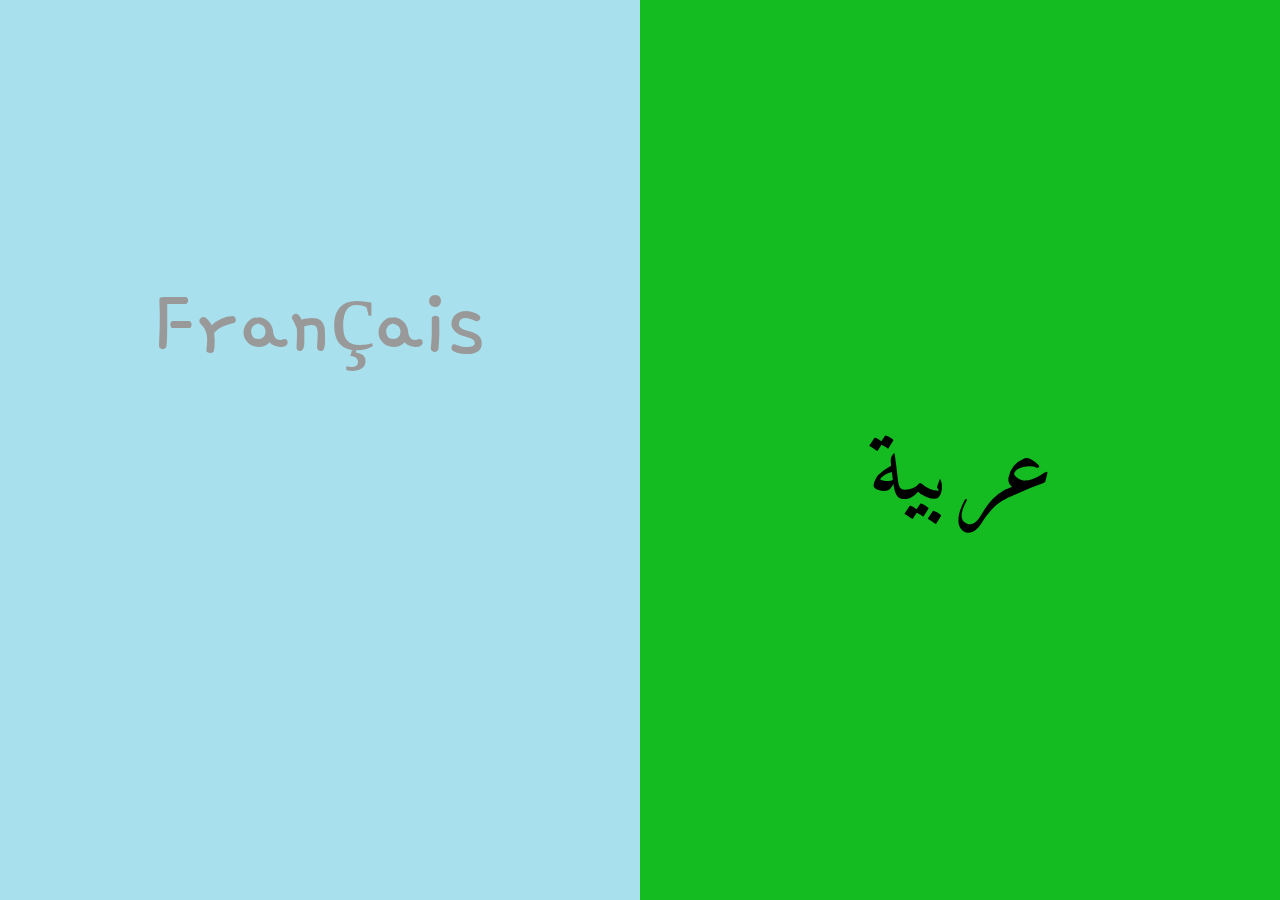
<file: project-site/index.html>
<!DOCTYPE html>
<html>
<head>
	<meta charset="utf-8">
	<link rel="shortcut icon" href="src/img/logo.png">
	<meta name="viewport" content="width=device-width, initial-scale=1">
	<link rel="stylesheet" type="text/css" href="src/langue.css">
	<link href="https://fonts.googleapis.com/css?family=Amiri:700" rel="stylesheet"> 
	<link href="https://fonts.googleapis.com/css?family=Gamja+Flower" rel="stylesheet"> 
	<title>Bienvenue</title>
</head>
<body>
	<a href="ar/index-ar.html">
		<div id="ar">عربية</div>
	</a>
	<a href="fr/index-fr.html">
		<div id="fr">Français</div>
	</a>
</body>
</html>
</file>
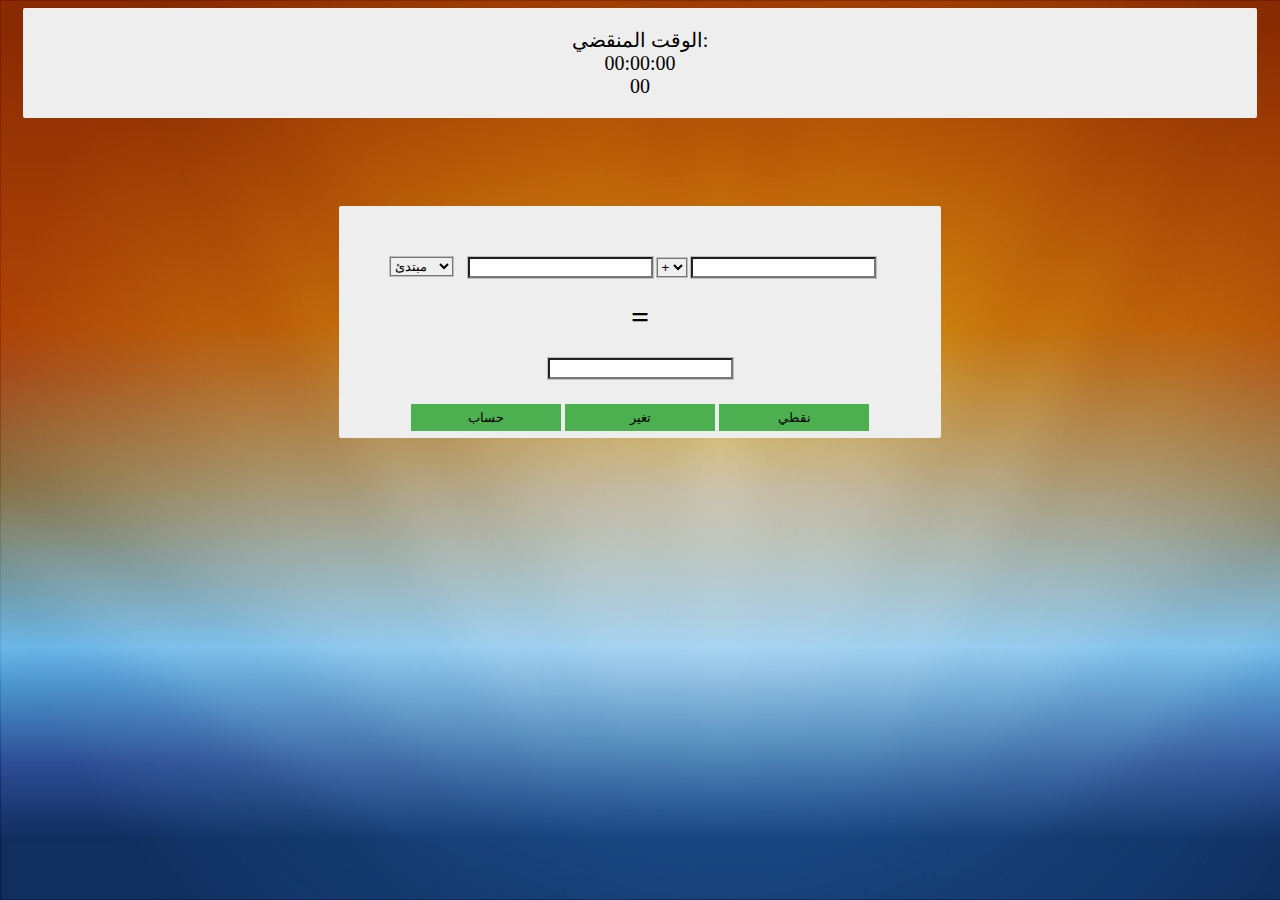
<file: project-calcule/calcule-ar.html>
<!DOCTYPE html>
<html>
<head>
	<meta charset="utf-8">
	<meta name="viewport" content="width=device-width, initial-scale=1">
	<link rel="stylesheet" type="text/css" href="src/style.css">
	<link rel="shortcut icon" href="../project-site/src/img/logo.png">
	<title>لعبة الحساب</title>
</head>
<body>
	<header>
		الوقت المنقضي:
		<br>
		<span id="h">00</span>:<span id="m">00</span>:<span id="s">00</span><br>
		<span id="chronometre">00</span>
	</header>
	<div id="operation">
		<select id="niveau" style="float: left;">
			<option value="1">مبتدئ</option>
			<option value="2">متوسط</option>
			<option value="3">نابغة</option>
		</select>
		<center>
		<input type="text" name="op1">
		<select id="op">
			<option value="plus">+</option>
			<option value="moins">-</option>
			<option value="multi">*</option>
			<option value="divi">/</option>
		</select>
		<input type="text" name="op2">

		<h1>=</h1><input type="text" name="resu" >
		<br>
		<center>
		<button onclick="r+=calcule(); generer(); chrono=5;" style="margin-top: 5%">حساب</button>
		<button onclick="generer(); chrono=5;" style="margin-top: 5%">تغير</button>
		<button onclick="alert('votre sccore est:'+r);" style="margin-top: 5%">نقطي</button>
	</center>
	</div>
	<div id="resulta">
		<div id="joueur"></div>
		<div id="machine"></div>
	</div>
	<script type="text/javascript" src="src/main.js"></script>
</body>
</html>
</file>
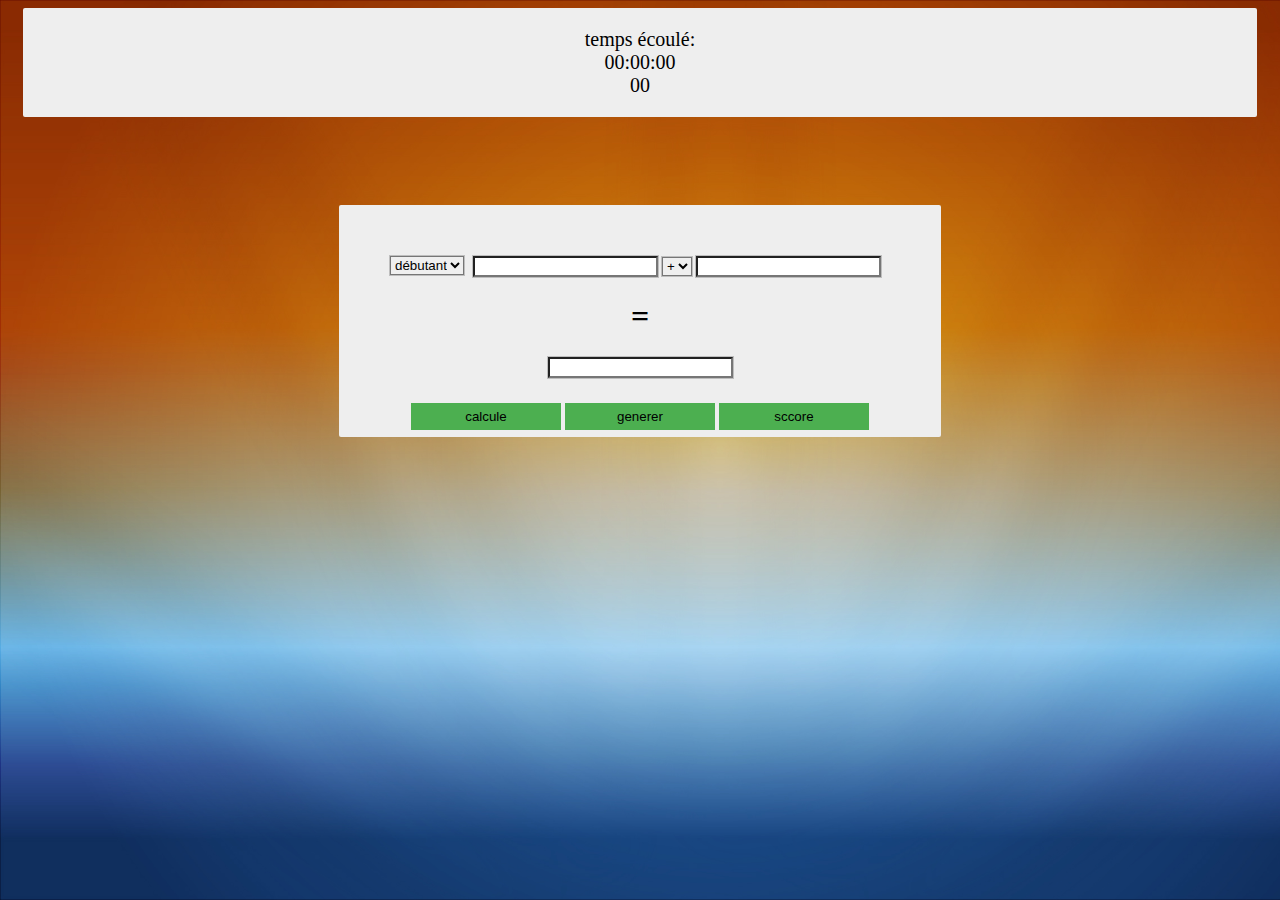
<file: project-calcule/calcule-fr.html>
<!DOCTYPE html>
<html>
<head>
	<meta charset="utf-8">
	<meta name="viewport" content="width=device-width, initial-scale=1">
	<link rel="stylesheet" type="text/css" href="src/style.css">
	<link rel="shortcut icon" href="../project-site/src/img/logo.png">
	<title>jeux de calcule</title>
</head>
<body>
	<header>
		temps écoulé:
		<br>
		<span id="h">00</span>:<span id="m">00</span>:<span id="s">00</span><br>
		<span id="chronometre">00</span>
	</header>
	<div id="operation">
		<select id="niveau" style="float: left;">
			<option value="1">débutant</option>
			<option value="2">normal</option>
			<option value="3">génie</option>
		</select>
		<center>
		<input type="text" name="op1">
		<select id="op">
			<option value="plus">+</option>
			<option value="moins">-</option>
			<option value="multi">*</option>
			<option value="divi">/</option>
		</select>
		<input type="text" name="op2">

		<h1>=</h1><input type="text" name="resu" >
		<br>
		<center>
		<button onclick="r+=calcule(); generer();chrono=5;" style="margin-top: 5%">calcule</button>
		<button onclick="generer(); chrono=5; b=true;" style="margin-top: 5%">generer</button>
		<button onclick="alert('votre sccore est:'+r);" style="margin-top: 5%">sccore</button>
	</center>
	</div>
	<div id="resulta">
		<div id="joueur"></div>
		<div id="machine"></div>
	</div>
	<script type="text/javascript" src="src/main.js"></script>
</body>
</html>
</file>
<file: project-site/src/langue.css>
#ar{
	top: 0px;
	background: #14bc22;
	right: 0px;
	width: 50%;
	height: 100%;
	position: fixed;
	overflow-x: hidden;
	font-family: 'Amiri', serif;
	text-align: center;
	padding-top: 30%;
	font-size: 8vw;
}
#fr{
	padding-top: 30%;
	font-size: 8vw;
	text-align: center;
	top: 0px;
	background: #29b2d1;
	left: 0px;
	width: 50%;
	height: 100%;
	position: fixed;
	overflow-x: hidden;
	font-family: 'Gamja Flower', cursive;
}
#fr:hover{
	opacity: 0.4;
	padding-top: 20%;
	transition: padding-top 1.75s;
}
#ar:hover{
	opacity: 0.4;
	padding-top: 20%;
	transition: padding-top 1.75s;
}
a, a:visited, a:active{
	text-decoration: none;
	color: black;
}
</file>
<file: project-calcule/src/style.css>
body{
	background: url(../../project-site/src/img/bg.jpg);
	height: 100%;
	background-size: cover;
	background-attachment: fixed;
}
header{
	text-align: center;
	font-size: 20px;
	background-color: #eeeeee;
	height: 30%;
	padding: 20px;
	border-radius: 2px;
	position: relative;
	margin-right: 15px;
	margin-left: 15px;
	min-width: 360px;
}
#operation{
	border-radius: 2px;
	margin: 7% auto;
	background: #eeeeee;
	width: 500px;
	height: 130px;
	padding: 4%;
	min-width: 300px;
}
input, select{
	box-shadow: 0 0 0 1px rgba(0,0,0,0.2);
}
button{
	background-color: #4CAF50;
	border: none;
	margin-top: 5px;
	padding: 1px 3px;
	width: 30%;
	height: 2em;
	text-decoration: none;
	text-align: center;
}
#nievau{
	margin-left: 20px;
}
</file>
